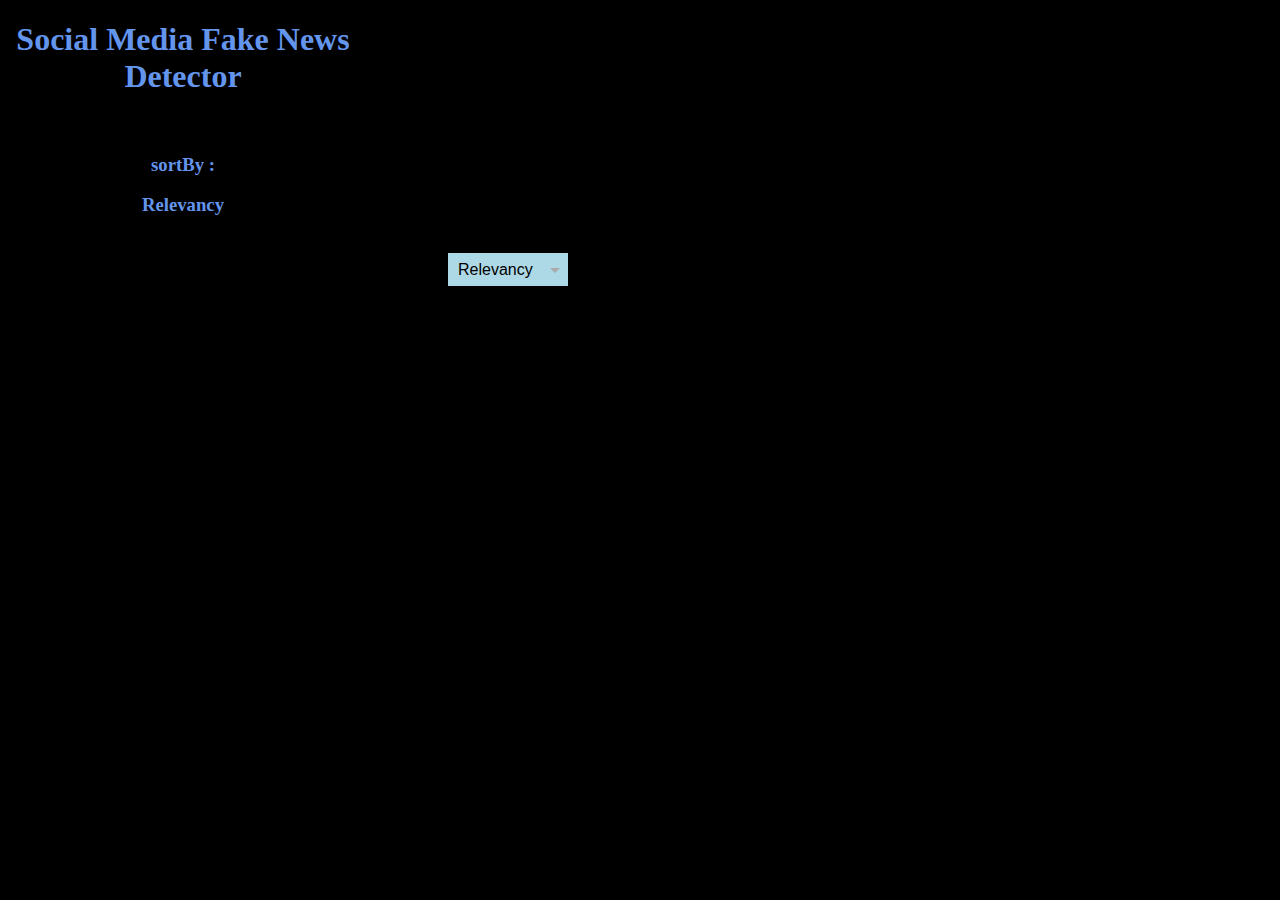
<file: Extension/index.html>
<!DOCTYPE html>
<html>
    <head>
        <title>Mini Project</title>
        <link rel="stylesheet" href="index.css">
    </head>
    <body>
        <div class="container">
            <h1>Social Media Fake News Detector</h1>
            <br>
            <h3> sortBy : <p id="sortBy">Relevancy</p> </h3>
            <br>
            <form method = "post" target = "_blank">
            <div class="page">
                <div class="select-dropdown">
                    <select id="select">
                        <option value = "publishedAt">PublishedAt</option>
                        <option value = "popularity">Popularity</option>
                        <option value = "relevancy" selected>Relevancy</option>
                    </select>
                </div>
            </div>
            </form>
        </div>
        <script src="popup.js"></script>
    </body>
</html>
</file>
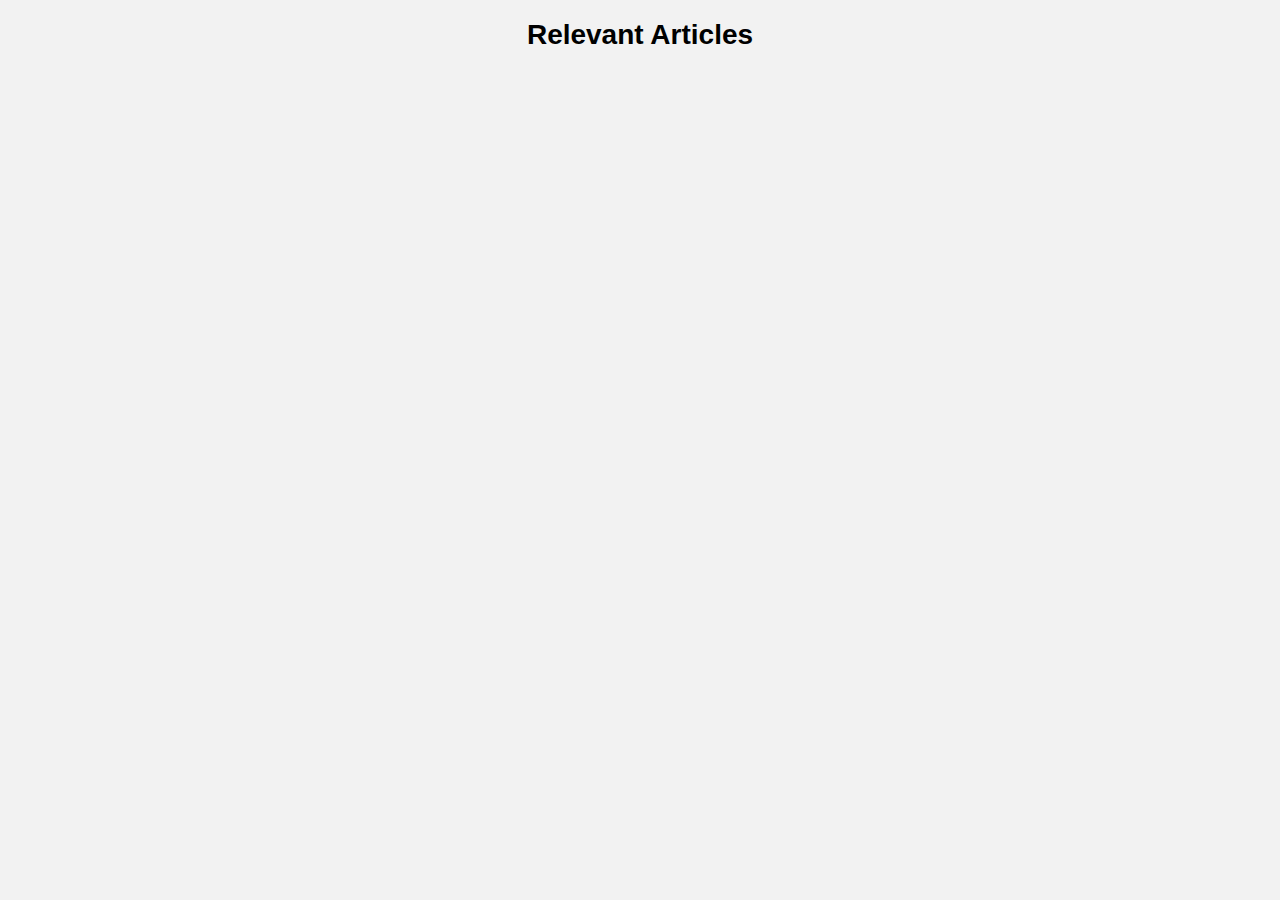
<file: Extension/print.html>
<!DOCTYPE html>
<html lang="en">
<head>
    <meta charset="UTF-8">
    <meta name="viewport" content="width=device-width, initial-scale=1.0">
    <meta http-equiv="X-UA-Compatible" content="ie=edge">
    <title>Articles</title>
    <link rel="stylesheet" href="print.css">
    <script src="./jquery-3.4.1.min.js"></script>
    <script src="print.js"></script>
</head>

<body>
    <h1 style="text-align: center;">Relevant Articles</h1>

    <div class="container" id="container-1">
    </div>
</body>
</html>
</file>
<file: Extension/index.css>
html,
body
{
    text-align: center;
    width: 350px;
    height: 300px;
    background-color:rgba(0, 0, 0);
    color: cornflowerblue;
}

#select
{
    background-color: lightblue;
    color:rgba(0, 0, 0);
}

.page {
    display: block;
    position: absolute;
    left: 35%;
}
  
.select-dropdown {
    position: relative;
    background-color: #e6e6e6;
    width: auto;
    float: left;
    max-width: 100%;
    border-radius: 10px;
}

.select-dropdown select {
    font-family: "helvetica neue", helvetica;
    font-size: 1rem;
    font-weight: 200;
    max-width: 100%;
    padding: 8px 24px 8px 10px;
    border: none;
    background-color: transparent;
    -webkit-appearance: none;
    -moz-appearance: none;
    appearance: none;
}

.select-dropdown select:active, .select-dropdown select:focus {
    outline: none;
    box-shadow: none;
}

.select-dropdown:after {
    content: " ";
    position: absolute;
    top: 50%;
    margin-top: -2px;
    right: 8px;
    width: 0;
    height: 0;
    border-left: 5px solid transparent;
    border-right: 5px solid transparent;
    border-top: 5px solid #aaa;
}
</file>
<file: Extension/print.css>
body {
    background: #f2f2f2;
    font-family: 'proxima-nova-soft', sans-serif;
    font-size: 14px;
    -webkit-font-smoothing: antialiased;
    -moz-osx-font-smoothing: grayscale;
  }
  .post-module {
    position: relative;
    z-index: 1;
    display: block;
    background: #FFFFFF;
    min-width: 270px;
    height: 470px;
    -webkit-box-shadow: 0px 1px 2px 0px rgba(0, 0, 0, 0.15);
    -moz-box-shadow: 0px 1px 2px 0px rgba(0, 0, 0, 0.15);
    box-shadow: 0px 1px 2px 0px rgba(0, 0, 0, 0.15);
    -webkit-transition: all 0.3s linear 0s;
    -moz-transition: all 0.3s linear 0s;
    -ms-transition: all 0.3s linear 0s;
    -o-transition: all 0.3s linear 0s;
    transition: all 0.3s linear 0s;
  }
  .post-module:hover,
  .hover {
    -webkit-box-shadow: 0px 1px 35px 0px rgba(0, 0, 0, 0.3);
    -moz-box-shadow: 0px 1px 35px 0px rgba(0, 0, 0, 0.3);
    box-shadow: 0px 1px 35px 0px rgba(0, 0, 0, 0.3);
  }
  .post-module:hover .thumbnail img,
  .hover .thumbnail img {
    -webkit-transform: scale(1.1);
    -moz-transform: scale(1.1);
    transform: scale(1.1);
    opacity: 0.6;
  }
  .post-module .thumbnail {
    background: #000000;
    height: 400px;
    overflow: hidden;
  }
  .post-module .thumbnail .date {
    position: absolute;
    top: 20px;
    right: 20px;
    z-index: 1;
    background: #e74c3c;
    width: 55px;
    height: 55px;
    padding: 12.5px 0;
    -webkit-border-radius: 100%;
    -moz-border-radius: 100%;
    border-radius: 100%;
    color: #FFFFFF;
    font-weight: 700;
    text-align: center;
    -webkti-box-sizing: border-box;
    -moz-box-sizing: border-box;
    box-sizing: border-box;
  }
  .post-module .thumbnail .similarity{
    position: absolute;
    top: 20px;
    right: 400px;
    z-index: 1;
    background: #e74c3c;
    width: 200px;
    height: 40px;
    padding: 12.5px 0px;
    color: #FFFFFF;
    font-weight: 700;
    text-align: center;
    -webkti-box-sizing: border-box;
    -moz-box-sizing: border-box;
    box-sizing: border-box;
  }
  .post-module .thumbnail .date .day {
    font-size: 18px;
  }
  .post-module .thumbnail .date .month {
    font-size: 12px;
    text-transform: uppercase;
  }
  .post-module .thumbnail img {
    display: block;
    width: 120%;
    -webkit-transition: all 0.3s linear 0s;
    -moz-transition: all 0.3s linear 0s;
    -ms-transition: all 0.3s linear 0s;
    -o-transition: all 0.3s linear 0s;
    transition: all 0.3s linear 0s;
  }
  .post-module .post-content {
    position: absolute;
    bottom: 0;
    background: #FFFFFF;
    width: 100%;
    padding: 30px;
    -webkti-box-sizing: border-box;
    -moz-box-sizing: border-box;
    box-sizing: border-box;
    -webkit-transition: all 0.3s cubic-bezier(0.37, 0.75, 0.61, 1.05) 0s;
    -moz-transition: all 0.3s cubic-bezier(0.37, 0.75, 0.61, 1.05) 0s;
    -ms-transition: all 0.3s cubic-bezier(0.37, 0.75, 0.61, 1.05) 0s;
    -o-transition: all 0.3s cubic-bezier(0.37, 0.75, 0.61, 1.05) 0s;
    transition: all 0.3s cubic-bezier(0.37, 0.75, 0.61, 1.05) 0s;
  }
  .post-module .post-content .category {
    position: absolute;
    top: -34px;
    left: 0;
    background: #e74c3c;
    padding: 10px 15px;
    color: #FFFFFF;
    font-size: 14px;
    font-weight: 600;
    text-transform: uppercase;
  }
  .post-module .post-content .title {
    margin: 0;
    padding: 0 0 10px;
    color: #333333;
    font-size: 26px;
    font-weight: 700;
  }
  .post-module .post-content .sub_title {
    margin: 0;
    padding: 0 0 20px;
    color: #e74c3c;
    font-size: 20px;
    font-weight: 400;
  }
  .post-module .post-content .description {
    display: none;
    color: #666666;
    font-size: 14px;
    line-height: 1.8em;
  }
  .post-module .post-content .post-meta {
    margin: 30px 0 0;
    color: #999999;
  }
  .post-module .post-content .post-meta .timestamp {
    margin: 0 16px 0 0;
  }
  .post-module .post-content .post-meta a {
    color: #999999;
    text-decoration: none;
  }
  .hover .post-content .description {
    display: block !important;
    height: auto !important;
    opacity: 1 !important;
  }
  .container {
    max-width: auto;
    min-width: 640px;
    margin: 0 auto;
  }
  .container:before,
  .container:after {
    content: '';
    display: block;
    clear: both;
  }
  .container .column {
    width: 50%;
    padding: 0px 25px;
    padding-top: 25px;
    -webkti-box-sizing: border-box;
    -moz-box-sizing: border-box;
    box-sizing: border-box;
    float: left;
  }
  .container .column .demo-title {
    margin: 0 0 15px;
    color: #666666;
    font-size: 18px;
    font-weight: bold;
    text-transform: uppercase;
  }
  .container .info {
    width: 300px;
    margin: 50px auto;
    text-align: center;
  }
  .container .info h1 {
    margin: 0 0 15px;
    padding: 0;
    font-size: 24px;
    font-weight: bold;
    color: #333333;
  }
  .container .info span {
    color: #666666;
    font-size: 12px;
  }
  .container .info span a {
    color: #000000;
    text-decoration: none;
  }
  .container .info span .fa {
    color: #e74c3c;
  }
</file>
